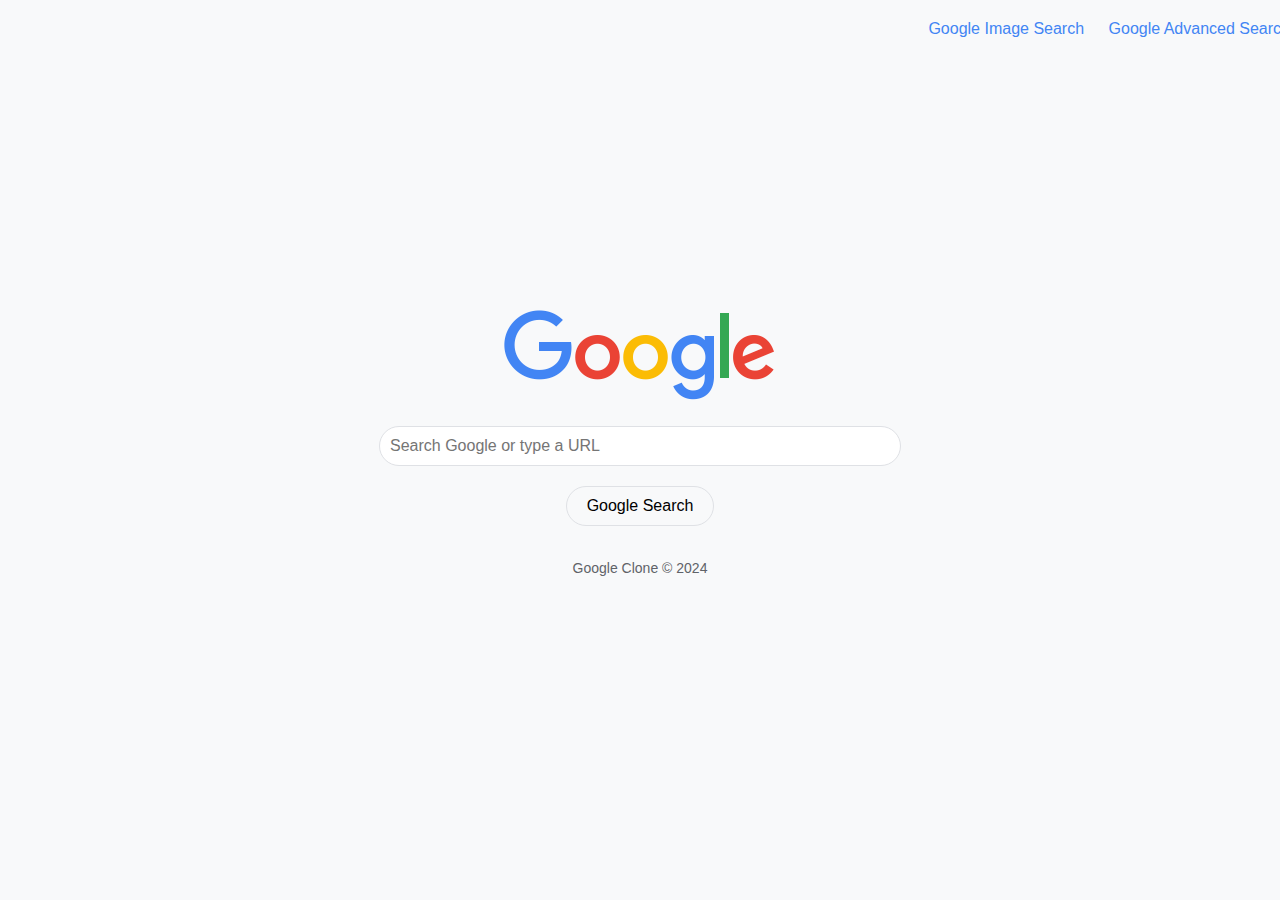
<file: index.html>
<!DOCTYPE html>
<html lang="en">
<head>
    <meta charset="UTF-8">
    <meta name="viewport" content="width=device-width, initial-scale=1.0">
    <title>Google Search</title>
    <link rel="stylesheet" href="style.css">
</head>
<body>
    <!-- رأس الصفحة -->
    <header>
        <nav>
            <a href="images.html">Google Image Search</a>
            <a href="advanced.html">Google Advanced Search</a>
        </nav>
    </header>

    <!-- محتوى الصفحة -->
    <main>
        <!-- شعار جوجل فوق شريط البحث -->
        <div class="logo">
            <img src="googlelogo_color_272x92dp.png" alt="Google Logo">
        </div>
        
        <!-- شريط البحث -->
        <form action="https://www.google.com/search" method="GET" class="search-form">
            <div class="search-bar">
                <input type="text" name="q" placeholder="Search Google or type a URL" autocomplete="off">
            </div>
            <div class="button-group">
                <button type="submit" class="main-button">Google Search</button>
            </div>
        </form>
    </main>

    <!-- تذييل الصفحة -->
    <footer>
        <p>Google Clone © 2024</p>
    </footer>

</body>
</html>
</file>
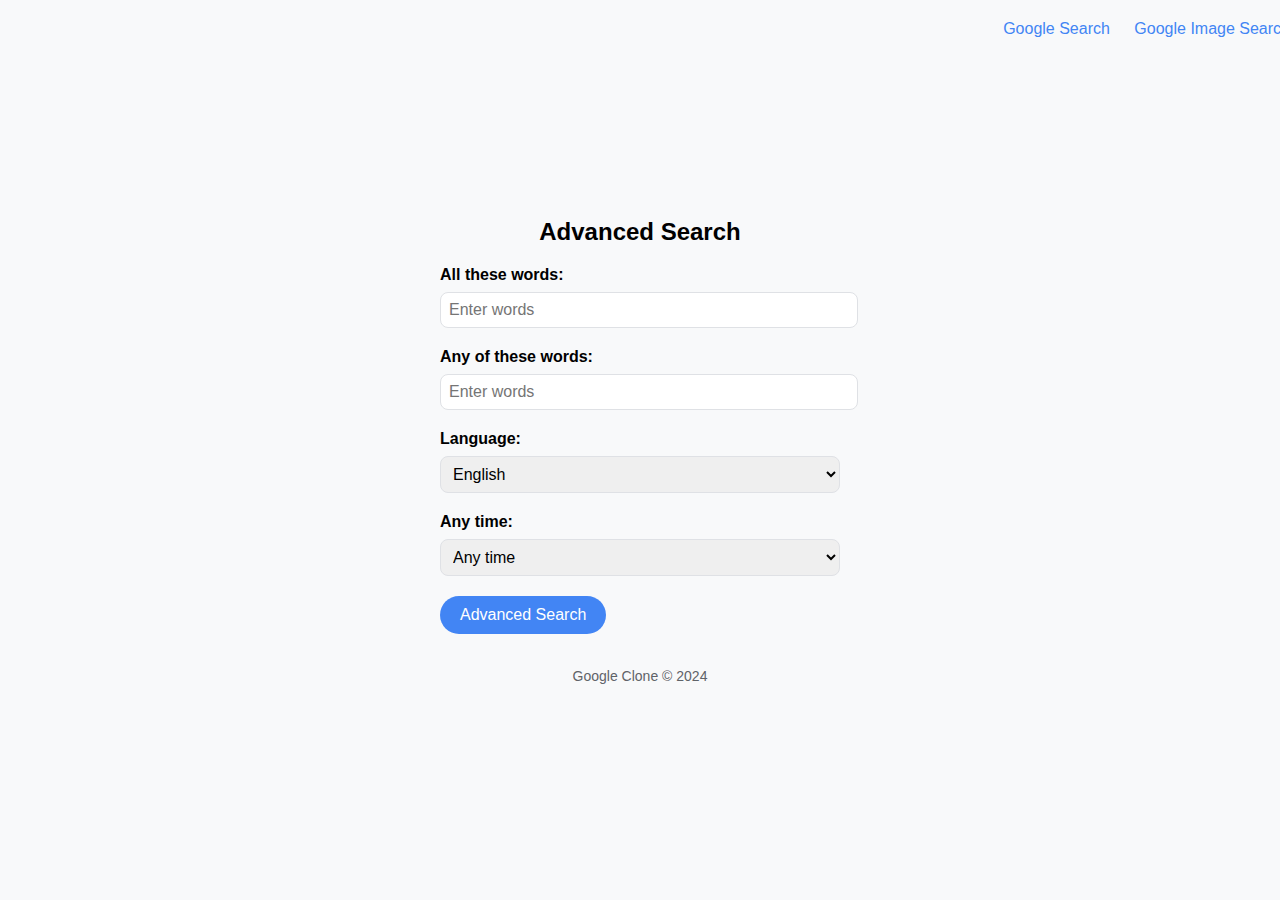
<file: advanced.html>
<!DOCTYPE html>
<html lang="en">
<head>
    <meta charset="UTF-8">
    <meta name="viewport" content="width=device-width, initial-scale=1.0">
    <title>Google Advanced Search</title>
    <link rel="stylesheet" href="style2.css">
</head>
<body>
    <!-- رأس الصفحة -->
    <header>
        <nav>
            <a href="index.html">Google Search</a>
            <a href="images.html">Google Image Search</a>
        </nav>
    </header>

    <!-- محتوى الصفحة -->
    <main>
        <h1>Advanced Search</h1>

        <!-- نموذج البحث المتقدم -->
        <form action="https://www.google.com/search" method="GET">
            <!-- الحقل الأول: كلمات البحث (تحتوي على جميع الكلمات) -->
            <div class="form-group">
                <label for="all-words">All these words:</label>
                <input type="text" id="all-words" name="q" placeholder="Enter words">
            </div>

            <!-- الحقل الثاني: الكلمات التي تحتوي على أي كلمة -->
            <div class="form-group">
                <label for="any-words">Any of these words:</label>
                <input type="text" id="any-words" name="epq" placeholder="Enter words">
            </div>

            <!-- الحقل الثالث: اللغة -->
            <div class="form-group">
                <label for="language">Language:</label>
                <select name="hl" id="language">
                    <option value="en">English</option>
                    <option value="ar">Arabic</option>
                    <option value="es">Spanish</option>
                    <option value="fr">French</option>
                    <!-- يمكنك إضافة المزيد من اللغات هنا -->
                </select>
            </div>

            <!-- الحقل الرابع: النطاق الزمني -->
            <div class="form-group">
                <label for="time-range">Any time:</label>
                <select name="tbs" id="time-range">
                    <option value="">Any time</option>
                    <option value="qdr:d">Past day</option>
                    <option value="qdr:w">Past week</option>
                    <option value="qdr:m">Past month</option>
                    <option value="qdr:y">Past year</option>
                </select>
            </div>

            <!-- زر البحث المتقدم -->
            <button type="submit" class="search-button">Advanced Search</button>
        </form>
    </main>

    <!-- تذييل الصفحة -->
    <footer>
        <p>Google Clone © 2024</p>
    </footer>

</body>
</html>
</file>
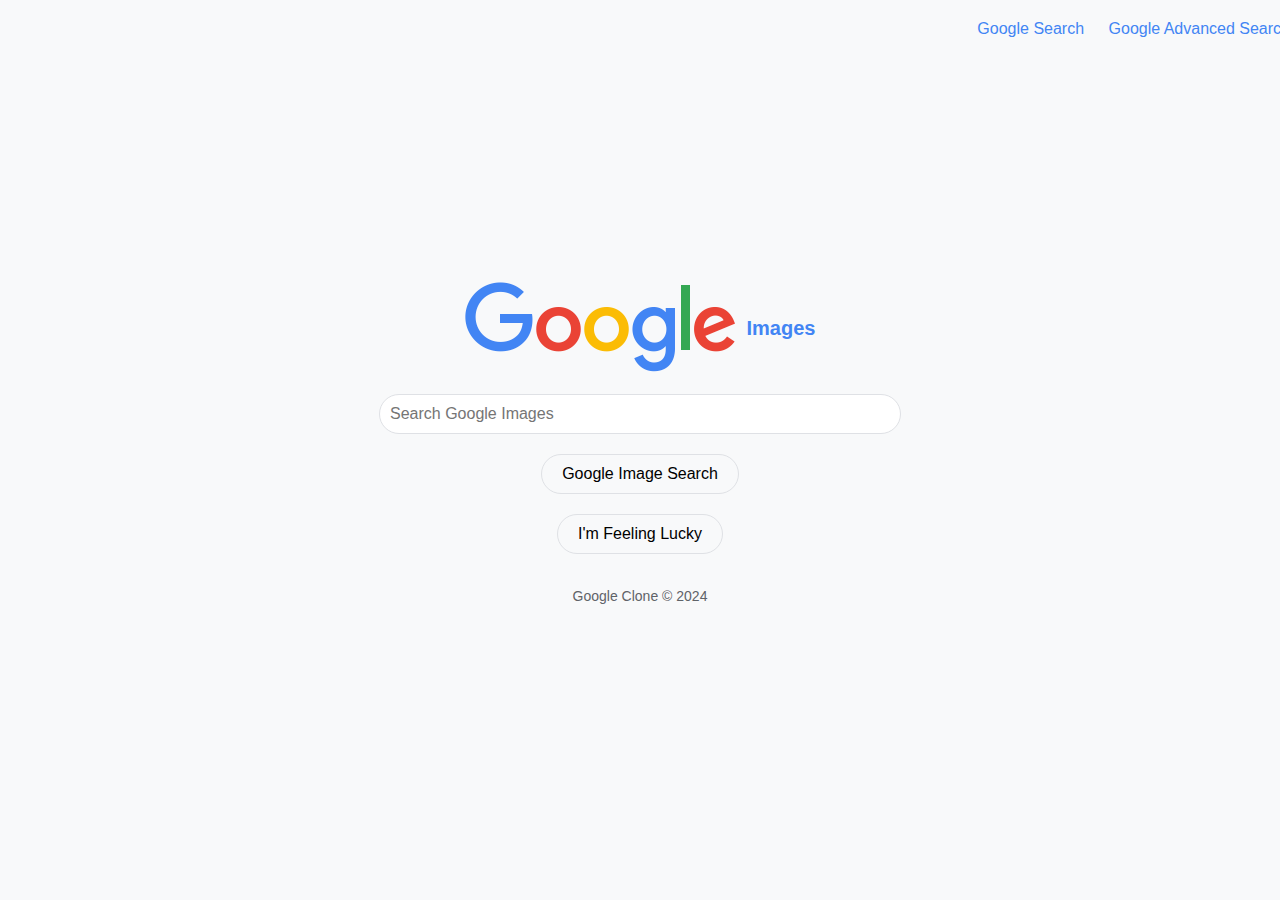
<file: images.html>
<!DOCTYPE html>
<html lang="en">
<head>
    <meta charset="UTF-8">
    <meta name="viewport" content="width=device-width, initial-scale=1.0">
    <title>Google Image Search</title>
    <link rel="stylesheet" href="style1.css">
</head>
<body>
    <!-- رأس الصفحة -->
    <header>
        <nav>
            <a href="index.html">Google Search</a>
            <a href="advanced.html">Google Advanced Search</a>
        </nav>
    </header>

    <!-- محتوى الصفحة -->
    <main>
        <!-- شعار Google مع كلمة "Images" بجانبه -->
        <div class="logo-container">
            <img src="googlelogo_color_272x92dp.png" alt="Google Logo">
            <span class="images-text">Images</span>
        </div>
        
        <!-- شريط البحث -->
        <form action="https://www.google.com/search" method="GET">
            <div class="search-bar">
                <input type="text" name="q" placeholder="Search Google Images" required>
                <!-- الحقول المخفية الخاصة بنتائج الصور -->
                <input type="hidden" name="tbm" value="isch">
                <input type="hidden" name="sca_esv" value="1">
            </div>
            <div class="button-group">
                <button type="submit" class="main-button">Google Image Search</button>
            </div>
        </form>

        <!-- زر "ضربة حظ" -->
        <div class="lucky-button">
            <button 
                type="button" 
                onclick="window.location.href='https://www.google.com/search?tbm=isch&sca_esv=1&btnI=1&q=' + encodeURIComponent(document.querySelector('.search-bar input').value)">
                I'm Feeling Lucky
            </button>
        </div>
    </main>

    <!-- تذييل الصفحة -->
    <footer>
        <p>Google Clone © 2024</p>
    </footer>
</body>
</html>
</file>
<file: style.css>
/* إعدادات عامة */
body {
    font-family: Arial, sans-serif;
    margin: 0;
    padding: 0;
    background-color: #f8f9fa;
    display: flex;
    flex-direction: column;
    justify-content: center;
    align-items: center;
    height: 100vh;
    text-align: center;
}

/* رأس الصفحة */
header {
    width: 100%;
    padding: 20px;
    display: flex;
    justify-content: flex-end; /* تأكد من أن الروابط في الجانب الأيمن */
    position: absolute;
    top: 0;
    left: 0;
}

header nav a {
    text-decoration: none;
    color: #4285f4;
    margin: 0 10px;
    font-size: 16px;
}

/* شعار جوجل */
.logo img {
    height: 92px; /* يمكن تعديل الحجم حسب الحاجة */
    width: auto;
    margin-bottom: 20px; /* المسافة بين الشعار وشريط البحث */
}

/* شريط البحث */
.search-form {
    display: flex;
    flex-direction: column;
    align-items: center;
    justify-content: center;
}

/* شريط الإدخال */
.search-bar input[type="text"] {
    width: 500px;
    padding: 10px;
    border-radius: 24px;
    border: 1px solid #dfe1e5;
    font-size: 16px;
    margin-bottom: 20px;
}

.search-bar input[type="text"]:focus {
    outline: none;
    border-color: #4285f4;
}

/* زر البحث */
.main-button {
    padding: 10px 20px;
    background-color: #f8f9fa;
    border: 1px solid #dfe1e5;
    border-radius: 24px;
    font-size: 16px;
    cursor: pointer;
}

.main-button:hover {
    background-color: #e8eaed;
}

/* تذييل الصفحة */
footer {
    margin-top: 20px;
    font-size: 14px;
    color: #5f6368;
}
</file>
<file: style2.css>
/* إعدادات عامة */
body {
    font-family: Arial, sans-serif;
    margin: 0;
    padding: 0;
    background-color: #f8f9fa;
    display: flex;
    flex-direction: column;
    justify-content: center;
    align-items: center;
    height: 100vh;
    text-align: center;
}

/* رأس الصفحة */
header {
    width: 100%;
    padding: 20px;
    display: flex;
    justify-content: flex-end;
    position: absolute;
    top: 0;
    left: 0;
}

header nav a {
    text-decoration: none;
    color: #4285f4;
    margin: 0 10px;
    font-size: 16px;
}

/* العنوان الرئيسي */
h1 {
    font-size: 24px;
    margin-bottom: 20px;
}

/* نموذج البحث المتقدم */
form {
    width: 400px;
    text-align: left;
    display: flex;
    flex-direction: column;
    align-items: flex-start;
}

/* الحقول */
.form-group {
    margin-bottom: 20px;
    width: 100%;
}

label {
    display: block;
    font-size: 16px;
    margin-bottom: 8px;
    font-weight: bold;
}

input[type="text"], select {
    width: 100%;
    padding: 8px;
    font-size: 16px;
    border-radius: 8px;
    border: 1px solid #dfe1e5;
}

input[type="text"]:focus, select:focus {
    outline: none;
    border-color: #4285f4;
}

/* زر البحث */
.search-button {
    padding: 10px 20px;
    background-color: #4285f4;
    border: none;
    border-radius: 24px;
    font-size: 16px;
    color: white;
    cursor: pointer;
}

.search-button:hover {
    background-color: #357ae8;
}

/* تذييل الصفحة */
footer {
    margin-top: 20px;
    font-size: 14px;
    color: #5f6368;
}
</file>
<file: style1.css>
/* إعدادات عامة */
body {
    font-family: Arial, sans-serif;
    margin: 0;
    padding: 0;
    background-color: #f8f9fa;
    display: flex;
    flex-direction: column;
    justify-content: center;
    align-items: center;
    height: 100vh;
    text-align: center;
}

/* رأس الصفحة */
header {
    width: 100%;
    padding: 20px;
    display: flex;
    justify-content: flex-end;
    position: absolute;
    top: 0;
    left: 0;
}

header nav a {
    text-decoration: none;
    color: #4285f4;
    margin: 0 10px;
    font-size: 16px;
}

/* شعار جوجل مع كلمة "Images" بجانبه */
.logo-container {
    display: flex;
    justify-content: center;
    align-items: center;
    margin-bottom: 20px;
}

.logo img {
    height: 92px;
    width: auto;
}

.images-text {
    font-size: 20px;
    font-weight: bold;
    color: #4285f4;
    margin-left: 10px;
}

/* شريط البحث */
.search-form {
    display: flex;
    flex-direction: column;
    align-items: center;
    justify-content: center;
}

/* شريط الإدخال */
.search-bar input[type="text"] {
    width: 500px;
    padding: 10px;
    border-radius: 24px;
    border: 1px solid #dfe1e5;
    font-size: 16px;
    margin-bottom: 20px;
}

.search-bar input[type="text"]:focus {
    outline: none;
    border-color: #4285f4;
}

/* زر البحث */
.main-button {
    padding: 10px 20px;
    background-color: #f8f9fa;
    border: 1px solid #dfe1e5;
    border-radius: 24px;
    font-size: 16px;
    cursor: pointer;
}

.main-button:hover {
    background-color: #e8eaed;
}

/* زر "ضربة حظ" */
.lucky-button {
    margin-top: 20px;
}

.lucky-button button {
    padding: 10px 20px;
    background-color: #f8f9fa;
    border: 1px solid #dfe1e5;
    border-radius: 24px;
    font-size: 16px;
    cursor: pointer;
}

.lucky-button button:hover {
    background-color: #e8eaed;
}

/* تذييل الصفحة */
footer {
    margin-top: 20px;
    font-size: 14px;
    color: #5f6368;
}
</file>
